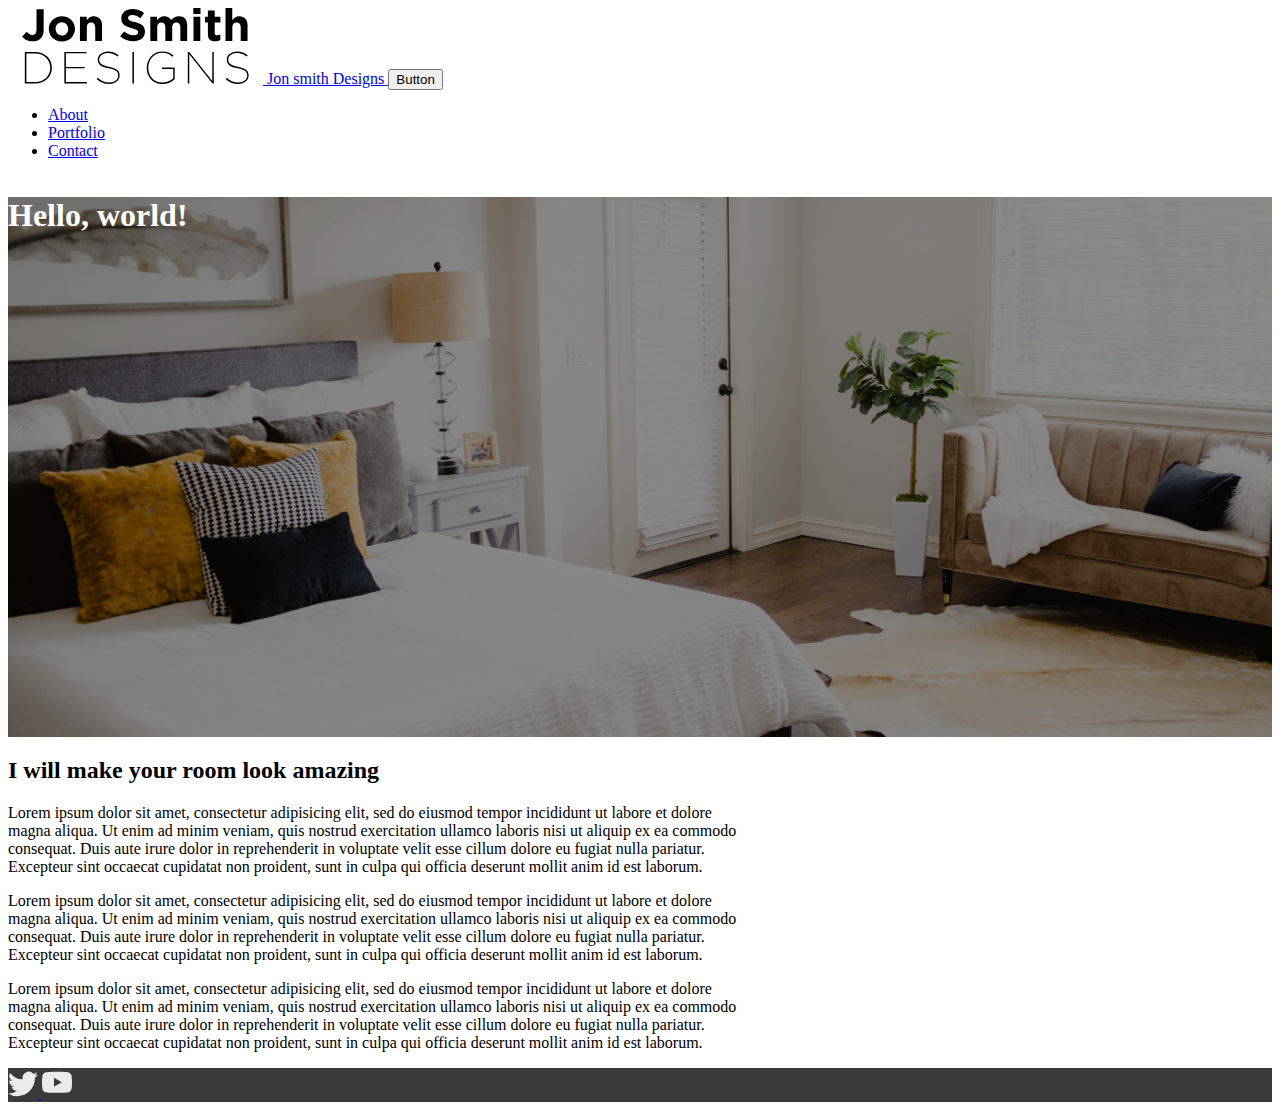
<file: index.html>
<!doctype html>
<html lang="en">
  <head>
    <meta charset="utf-8">
    <meta name="viewport" content="width=device-width, initial-scale=1">
    <link href="https://cdn.jsdelivr.net/npm/bootstrap@5.3.0-alpha1/dist/css/bootstrap.min.css" rel="stylesheet" integrity="sha384-GLhlTQ8iRABdZLl6O3oVMWSktQOp6b7In1Zl3/Jr59b6EGGoI1aFkw7cmDA6j6gD" crossorigin="anonymous">

    <!-- Custom CSS  -->
    <link href="./css/custom.css" rel="stylesheet">
    <title>Sofiane Benzait</title>
  </head>

  <body>
    <script src="https://cdn.jsdelivr.net/npm/bootstrap@5.3.0-alpha1/dist/js/bootstrap.bundle.min.js" integrity="sha384-w76AqPfDkMBDXo30jS1Sgez6pr3x5MlQ1ZAGC+nuZB+EYdgRZgiwxhTBTkF7CXvN" crossorigin="anonymous"></script>
    <div class="wrapper">
      <div class="container">
          <nav class="navbar navbar-expand-sm  bg-light">
            <div class="container">
              <a class="navbar-brand" href="index.html">
                <img src="./images/jon-smith-title.svg" width="255" height="76" alt="logo-for-Jon-Designs">
                <span class="d-none ">Jon smith Designs</span>
              </a>

              <button
                class="navbar-toggler"
                type="button"
                data-bs-toggle="collapse"
                data-bs-target="#navbarNav"
                aria-controls="navbarNav"
                aria-expanded="false"
                aria-label="toggle-navigation">

                  <span class="navbar-toggler-icon"></span>
                  Button

              </button>

              <div class="collapse navbar-collapse" id="navbarNav">
                <ul class="navbar-nav ms-auto text-center">
                  <li class="nav-item">
                    <a href="about.html" class="nav-link">About</a>
                  </li>
                  <li class="nav-item">
                    <a href="portfolio.html" class="nav-link">Portfolio</a>
                  </li>
                  <li class="nav-item">
                    <a href="contact.html" class="nav-link">Contact</a>
                  </li>
                </ul>
              </div>
            </div>
          </nav>
      </div>

      <main>
        <header style="background-image: url('./images/index-image.jpg')">
            <div class="color-overlay d-flex justify-content-center align-items-center">
              <h1>Hello, world!</h1>
            </div>
        </header>

        <div class="singleCol mx-auto my-5">
          <div class="container">
            <h2 class = "text-center">I will make your room look amazing</h2>
            <p class="lead">Lorem ipsum dolor sit amet, consectetur adipisicing elit, sed do eiusmod tempor incididunt ut labore et dolore magna aliqua. Ut enim ad minim veniam, quis nostrud exercitation ullamco laboris nisi ut aliquip ex ea commodo consequat. Duis aute irure dolor in reprehenderit in voluptate velit esse cillum dolore eu fugiat nulla pariatur. Excepteur sint occaecat cupidatat non proident, sunt in culpa qui officia deserunt mollit anim id est laborum.</p>
            <p>Lorem ipsum dolor sit amet, consectetur adipisicing elit, sed do eiusmod tempor incididunt ut labore et dolore magna aliqua. Ut enim ad minim veniam, quis nostrud exercitation ullamco laboris nisi ut aliquip ex ea commodo consequat. Duis aute irure dolor in reprehenderit in voluptate velit esse cillum dolore eu fugiat nulla pariatur. Excepteur sint occaecat cupidatat non proident, sunt in culpa qui officia deserunt mollit anim id est laborum.</p>
            <p>Lorem ipsum dolor sit amet, consectetur adipisicing elit, sed do eiusmod tempor incididunt ut labore et dolore magna aliqua. Ut enim ad minim veniam, quis nostrud exercitation ullamco laboris nisi ut aliquip ex ea commodo consequat. Duis aute irure dolor in reprehenderit in voluptate velit esse cillum dolore eu fugiat nulla pariatur. Excepteur sint occaecat cupidatat non proident, sunt in culpa qui officia deserunt mollit anim id est laborum.</p>
          </div>
        </div>

      </main>
    </div>


    <div class="row">
      <div class="col-lg-12">
        <footer>
          <div class="d-flex flex-row justify-content-center p-5">
            <a href="https://twitter.com/home">
              <img class="logo me-4" src="./images/twitter.svg" width="30" height="30">
            </a>

            <a href="https://youtube.com/">
              <img class="logo" src="./images/youtube.svg" width="30" height="30">
            </a>

          </div>
        </footer>
      </div>
    </div>

  </body>

</html>
</file>
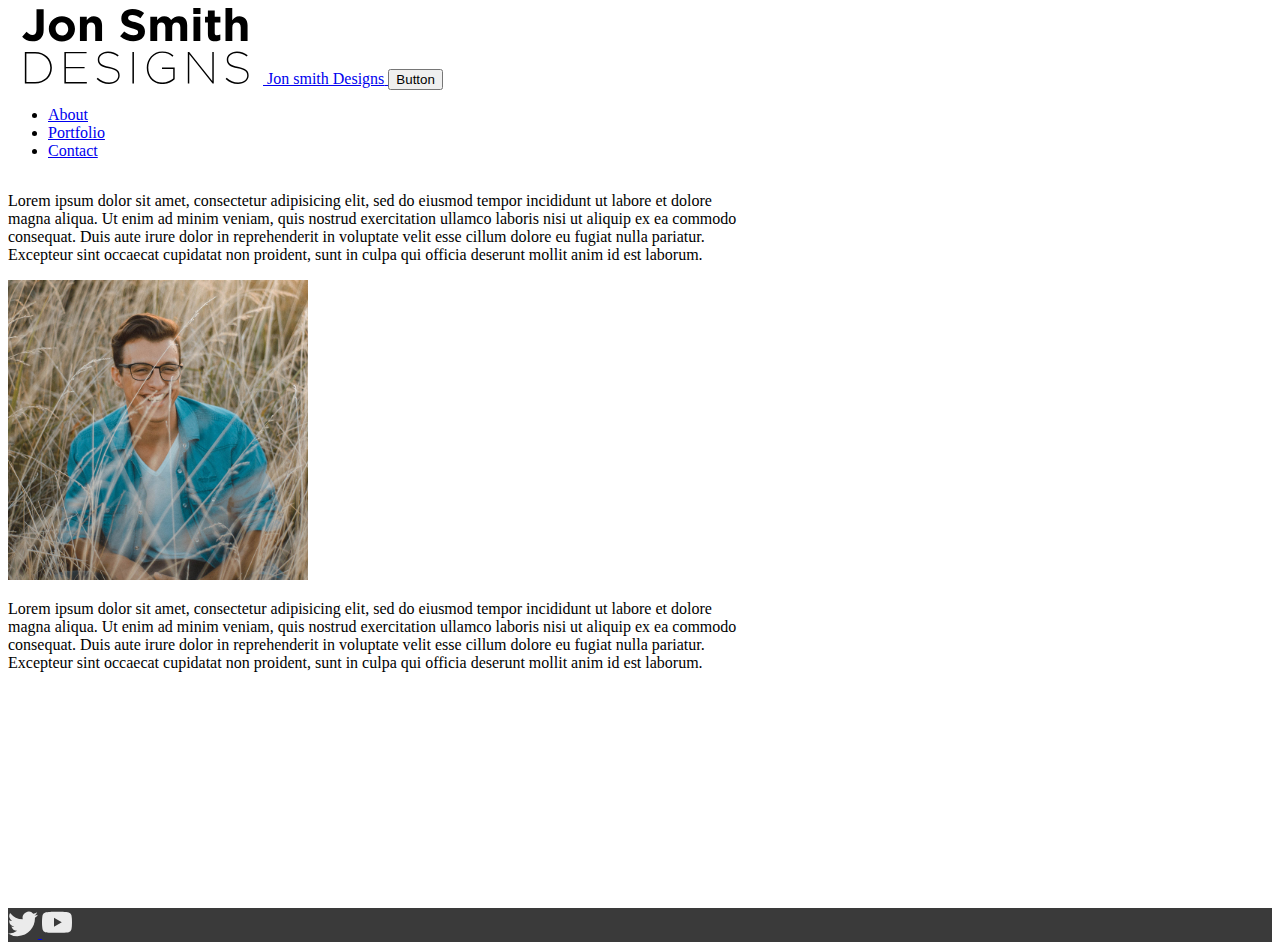
<file: about.html>
<!doctype html>
<html lang="en">
  <head>
    <meta charset="utf-8">
    <meta name="viewport" content="width=device-width, initial-scale=1">
    <link href="https://cdn.jsdelivr.net/npm/bootstrap@5.3.0-alpha1/dist/css/bootstrap.min.css" rel="stylesheet" integrity="sha384-GLhlTQ8iRABdZLl6O3oVMWSktQOp6b7In1Zl3/Jr59b6EGGoI1aFkw7cmDA6j6gD" crossorigin="anonymous">

    <!-- Custom CSS  -->
    <link href="./css/custom.css" rel="stylesheet">
    <title>About | Sofiane Benzait</title>
  </head>

  <body>
    <script src="https://cdn.jsdelivr.net/npm/bootstrap@5.3.0-alpha1/dist/js/bootstrap.bundle.min.js" integrity="sha384-w76AqPfDkMBDXo30jS1Sgez6pr3x5MlQ1ZAGC+nuZB+EYdgRZgiwxhTBTkF7CXvN" crossorigin="anonymous"></script>
    <div class="wrapper">
      <div class="container">
          <nav class="navbar navbar-expand-sm  bg-light">
            <div class="container">
              <a class="navbar-brand" href="index.html">
                <img src="./images/jon-smith-title.svg" width="255" height="76" alt="logo-for-Jon-Designs">
                <span class="d-none ">Jon smith Designs</span>
              </a>

              <button
                class="navbar-toggler"
                type="button"
                data-bs-toggle="collapse"
                data-bs-target="#navbarNav"
                aria-controls="navbarNav"
                aria-expanded="false"
                aria-label="toggle-navigation">

                  <span class="navbar-toggler-icon"></span>
                  Button

              </button>

              <div class="collapse navbar-collapse" id="navbarNav">
                <ul class="navbar-nav ms-auto text-center">
                  <li class="nav-item">
                    <a href="about.html" class="nav-link active">About</a>
                  </li>
                  <li class="nav-item">
                    <a href="portfolio.html" class="nav-link">Portfolio</a>
                  </li>
                  <li class="nav-item">
                    <a href="contact.html" class="nav-link">Contact</a>
                  </li>
                </ul>
              </div>
            </div>
          </nav>
      </div>

      <main>

        <div class="singleCol mx-auto my-2 my-md-4 ">
          <div class="container overflow-hidden">
            <p class="lead">Lorem ipsum dolor sit amet, consectetur adipisicing elit, sed do eiusmod tempor incididunt ut labore et dolore magna aliqua. Ut enim ad minim veniam, quis nostrud exercitation ullamco laboris nisi ut aliquip ex ea commodo consequat. Duis aute irure dolor in reprehenderit in voluptate velit esse cillum dolore eu fugiat nulla pariatur. Excepteur sint occaecat cupidatat non proident, sunt in culpa qui officia deserunt mollit anim id est laborum.</p>
            <p class=text-center>
              <img
              src="./images/john-smith-portrait.jpg"
              width="300"
              height="300"
              alt="portrait"
              class="float-sm-none float-md-end">
            </p>
            <p>Lorem ipsum dolor sit amet, consectetur adipisicing elit, sed do eiusmod tempor incididunt ut labore et dolore magna aliqua. Ut enim ad minim veniam, quis nostrud exercitation ullamco laboris nisi ut aliquip ex ea commodo consequat. Duis aute irure dolor in reprehenderit in voluptate velit esse cillum dolore eu fugiat nulla pariatur. Excepteur sint occaecat cupidatat non proident, sunt in culpa qui officia deserunt mollit anim id est laborum.</p>
          </div>
        </div>

      </main>
    </div>


    <div class="row">
      <div class="col-lg-12">
        <footer>
          <div class="d-flex flex-row justify-content-center p-5">
            <a href="https://twitter.com/home">
              <img class="logo me-4" src="./images/twitter.svg" width="30" height="30">
            </a>

            <a href="https://youtube.com/">
              <img class="logo" src="./images/youtube.svg" width="30" height="30">
            </a>

          </div>
        </footer>
      </div>
    </div>

  </body>

</html>
</file>
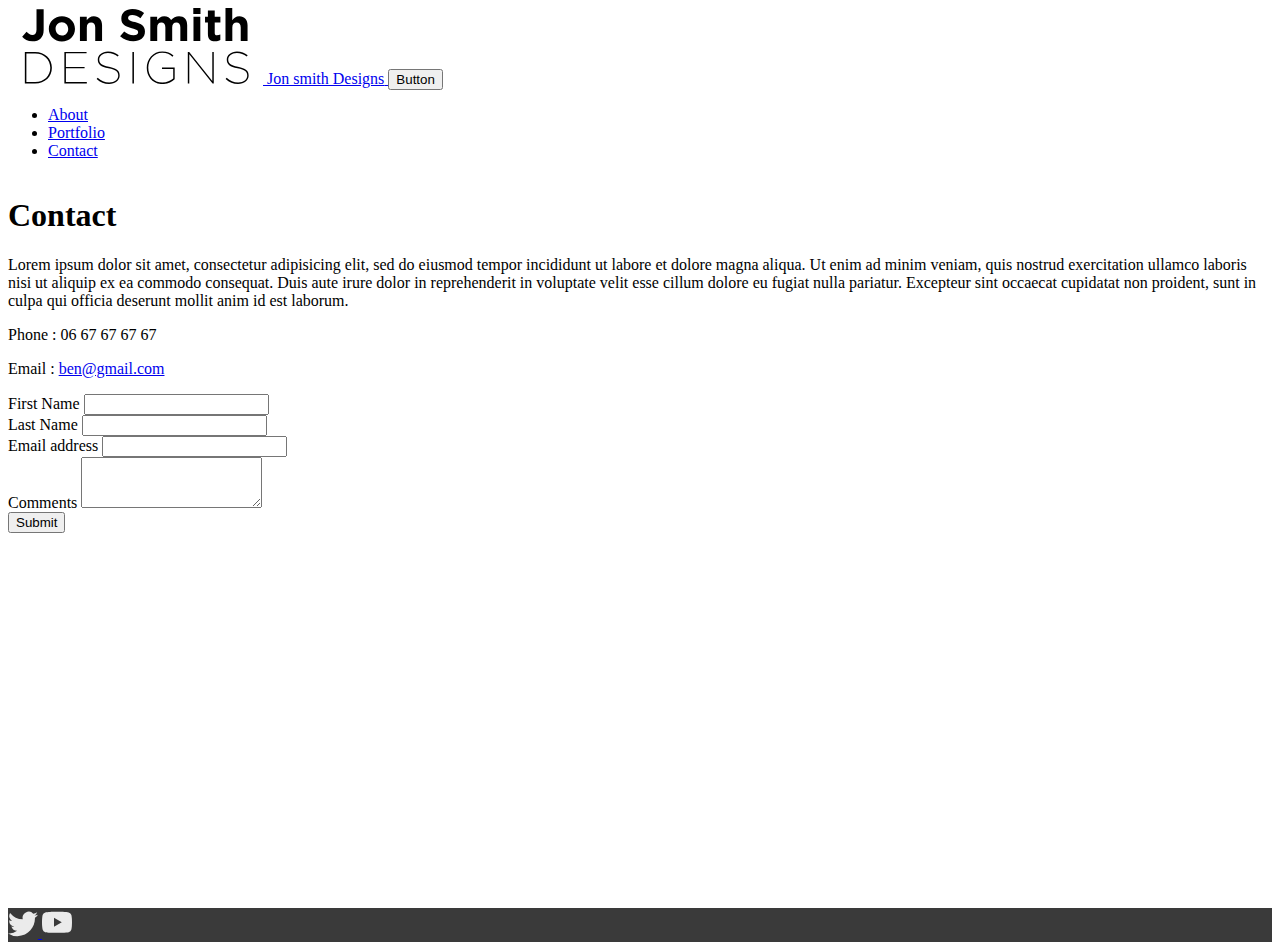
<file: contact.html>
<!doctype html>
<html lang="en">
  <head>
    <meta charset="utf-8">
    <meta name="viewport" content="width=device-width, initial-scale=1">
    <link href="https://cdn.jsdelivr.net/npm/bootstrap@5.3.0-alpha1/dist/css/bootstrap.min.css" rel="stylesheet" integrity="sha384-GLhlTQ8iRABdZLl6O3oVMWSktQOp6b7In1Zl3/Jr59b6EGGoI1aFkw7cmDA6j6gD" crossorigin="anonymous">

    <!-- Custom CSS  -->
    <link href="./css/custom.css" rel="stylesheet">
    <title>Contact Me | Sofiane Benzait</title>
  </head>

  <body>
    <script src="https://cdn.jsdelivr.net/npm/bootstrap@5.3.0-alpha1/dist/js/bootstrap.bundle.min.js" integrity="sha384-w76AqPfDkMBDXo30jS1Sgez6pr3x5MlQ1ZAGC+nuZB+EYdgRZgiwxhTBTkF7CXvN" crossorigin="anonymous"></script>
    <div class="wrapper">
      <div class="container">
          <nav class="navbar navbar-expand-sm  bg-light">
            <div class="container">
              <a class="navbar-brand" href="index.html">
                <img src="./images/jon-smith-title.svg" width="255" height="76" alt="logo-for-Jon-Designs">
                <span class="d-none ">Jon smith Designs</span>
              </a>

              <button
                class="navbar-toggler"
                type="button"
                data-bs-toggle="collapse"
                data-bs-target="#navbarNav"
                aria-controls="navbarNav"
                aria-expanded="false"
                aria-label="toggle-navigation">

                  <span class="navbar-toggler-icon"></span>
                  Button

              </button>

              <div class="collapse navbar-collapse" id="navbarNav">
                <ul class="navbar-nav ms-auto text-center">
                  <li class="nav-item">
                    <a href="about.html" class="nav-link">About</a>
                  </li>
                  <li class="nav-item">
                    <a href="portfolio.html" class="nav-link">Portfolio</a>
                  </li>
                  <li class="nav-item">
                    <a href="contact.html" class="nav-link active">Contact</a>
                  </li>
                </ul>
              </div>
            </div>
          </nav>
      </div>

      <main>
          <div class="container my-2">
            <h1>Contact</h1>
            <div class="row g-5">

              <div class="col-md-6">
                <p>Lorem ipsum dolor sit amet, consectetur adipisicing elit, sed do eiusmod tempor incididunt ut labore et dolore magna aliqua. Ut enim ad minim veniam, quis nostrud exercitation ullamco laboris nisi ut aliquip ex ea commodo consequat. Duis aute irure dolor in reprehenderit in voluptate velit esse cillum dolore eu fugiat nulla pariatur. Excepteur sint occaecat cupidatat non proident, sunt in culpa qui officia deserunt mollit anim id est laborum.</p>
                <p>Phone : 06 67 67 67 67</p>
                <p>Email : <a href="mailto:ben@gmail.com">ben@gmail.com</a> </p>
              </div>

              <div class="col-md-6">
                <form class="row g-3">

                    <div class="col-lg-6">
                      <label for="firstName" class="form-label">First Name</label>
                      <input type="text" name="first-name" class="form-control" id="firstName">
                    </div>
                    <div class="col-lg-6">
                      <label for="lastName" class="form-label">Last Name</label>
                      <input type="text" name="last-name" class="form-control" id="lastName">
                    </div>
                    <div class="col-lg-12">
                      <label for="email" class="form-label">Email address</label>
                      <input type="email" name="email" class="form-control" id="email">
                    </div>
                    <div class="col-lg-12">
                      <label for="comments" class="form-label">Comments</label>
                      <textarea name="comments" class="form-control" id="comments" rows="3"></textarea>
                    </div>
                    <div class="col-12 text-center">
                      <button type="submit" class="btn btn-primary" name="button">Submit</button>
                    </div>

                </form>
              </div>
            </div>
          </div>
      </main>

    </div>


    <div class="row">
      <div class="col-lg-12">
        <footer>
          <div class="d-flex flex-row justify-content-center p-5">
            <a href="https://twitter.com/home">
              <img class="logo me-4" src="./images/twitter.svg" width="30" height="30">
            </a>

            <a href="https://youtube.com/">
              <img class="logo" src="./images/youtube.svg" width="30" height="30">
            </a>

          </div>
        </footer>
      </div>
    </div>
  </body>

</html>
</file>
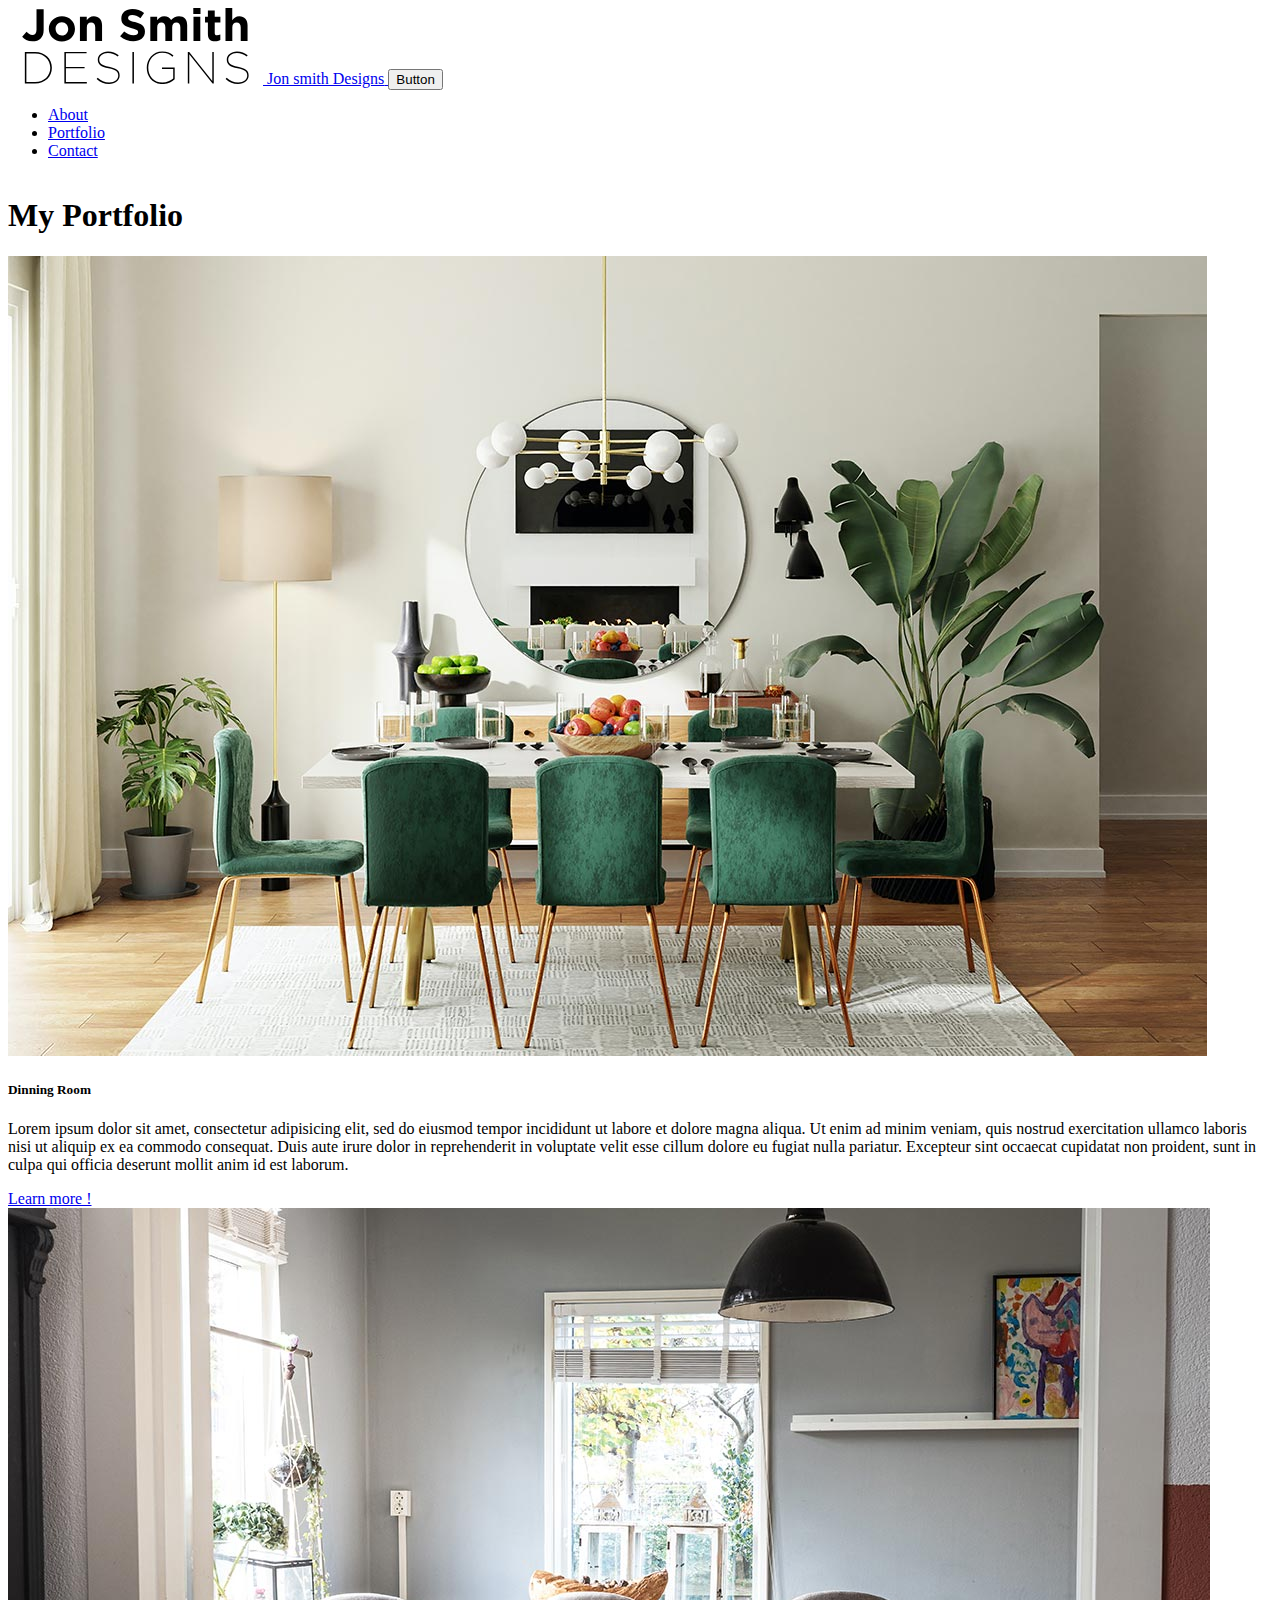
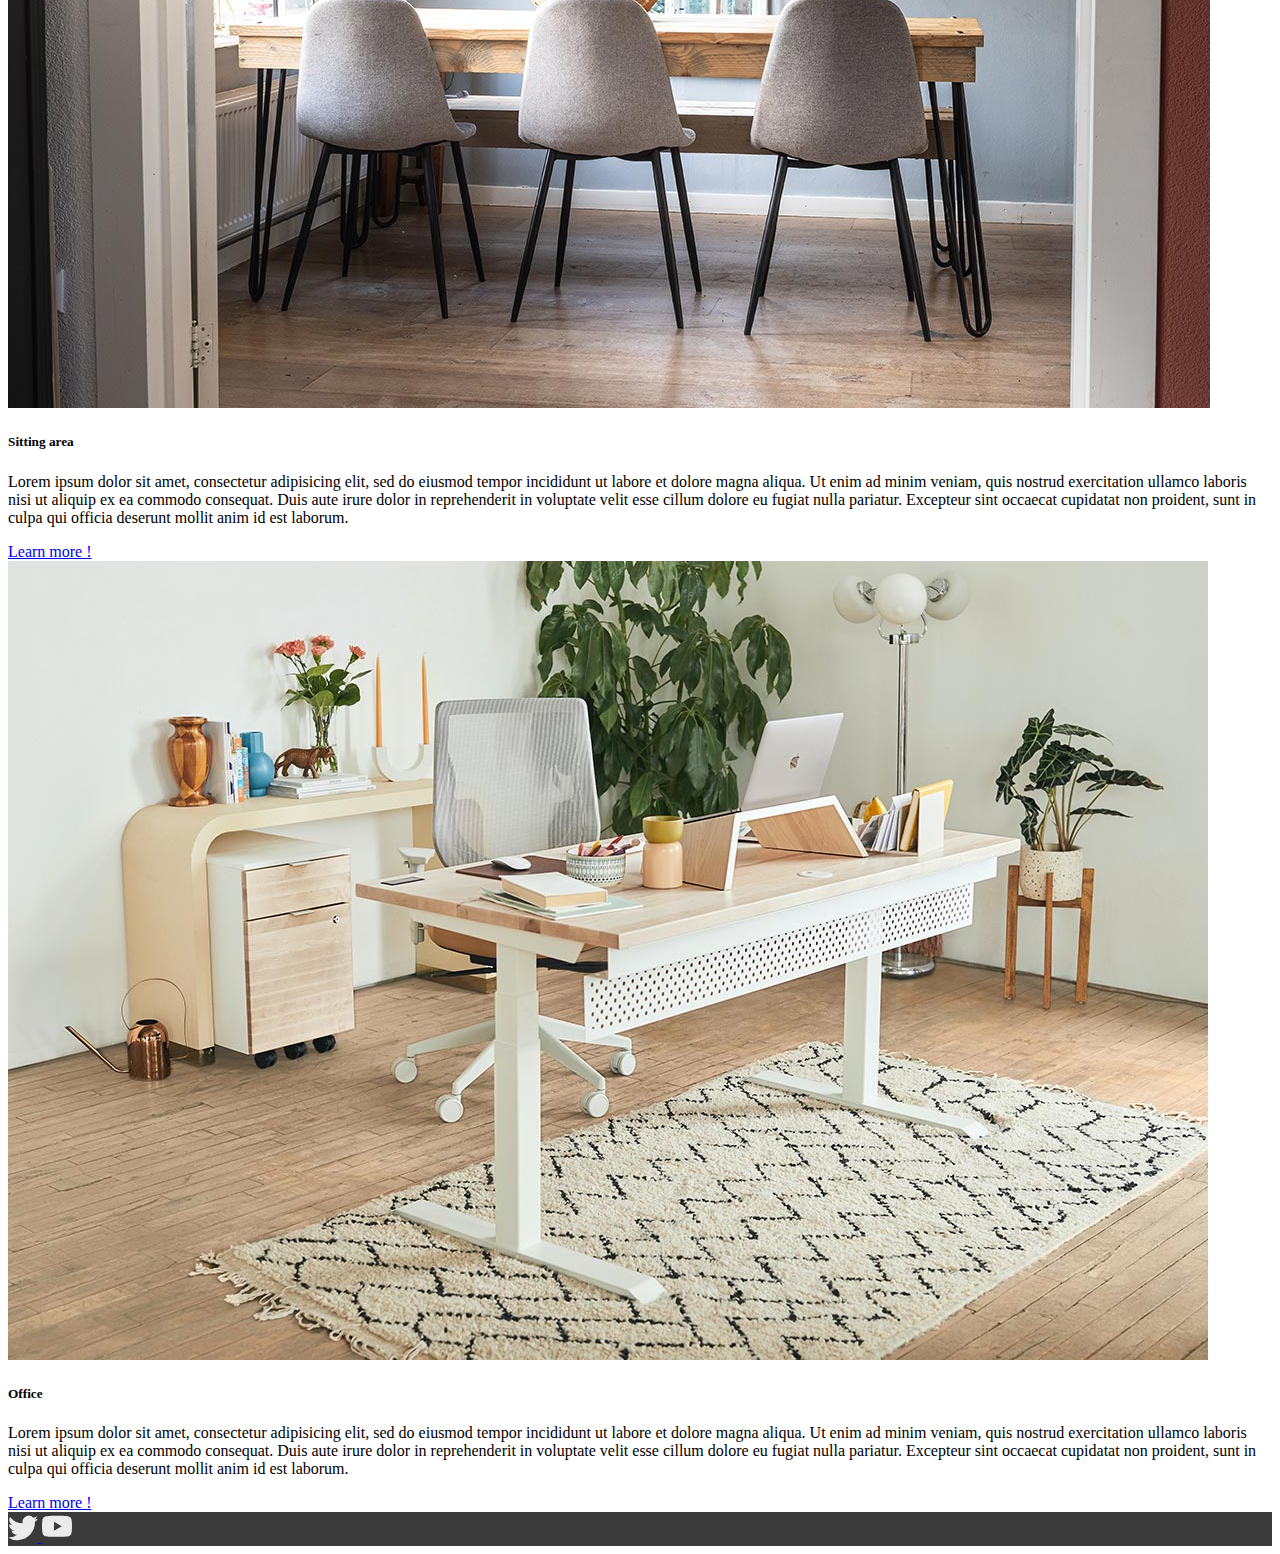
<file: portfolio.html>
<!doctype html>
<html lang="en">
  <head>
    <meta charset="utf-8">
    <meta name="viewport" content="width=device-width, initial-scale=1">
    <link href="https://cdn.jsdelivr.net/npm/bootstrap@5.3.0-alpha1/dist/css/bootstrap.min.css" rel="stylesheet" integrity="sha384-GLhlTQ8iRABdZLl6O3oVMWSktQOp6b7In1Zl3/Jr59b6EGGoI1aFkw7cmDA6j6gD" crossorigin="anonymous">

    <!-- Custom CSS  -->
    <link href="./css/custom.css" rel="stylesheet">
    <title>Portfolio | Sofiane Benzait</title>
  </head>

  <body>
    <script src="https://cdn.jsdelivr.net/npm/bootstrap@5.3.0-alpha1/dist/js/bootstrap.bundle.min.js" integrity="sha384-w76AqPfDkMBDXo30jS1Sgez6pr3x5MlQ1ZAGC+nuZB+EYdgRZgiwxhTBTkF7CXvN" crossorigin="anonymous"></script>
    <div class="wrapper">
      <div class="container">
          <nav class="navbar navbar-expand-sm  bg-light">
            <div class="container">
              <a class="navbar-brand" href="index.html">
                <img src="./images/jon-smith-title.svg" width="255" height="76" alt="logo-for-Jon-Designs">
                <span class="d-none ">Jon smith Designs</span>
              </a>

              <button
                class="navbar-toggler"
                type="button"
                data-bs-toggle="collapse"
                data-bs-target="#navbarNav"
                aria-controls="navbarNav"
                aria-expanded="false"
                aria-label="toggle-navigation">

                  <span class="navbar-toggler-icon"></span>
                  Button

              </button>

              <div class="collapse navbar-collapse" id="navbarNav">
                <ul class="navbar-nav ms-auto text-center">
                  <li class="nav-item">
                    <a href="about.html" class="nav-link">About</a>
                  </li>
                  <li class="nav-item">
                    <a href="portfolio.html" class="nav-link active">Portfolio</a>
                  </li>
                  <li class="nav-item">
                    <a href="contact.html" class="nav-link">Contact</a>
                  </li>
                </ul>
              </div>
            </div>
          </nav>
      </div>

      <main>
        <div class="container p-3">
          <h1>My Portfolio</h1>
          <div class="row g-2 g-md-3">
            <div class="col-12 col-md-6 col-lg-4">
              <div class="card">
                <img src="./images/dining-room-smaller.jpg" alt="Dinning room" class="card-img-top">
                <div class="card-body">
                  <h5 class="card-title">Dinning Room</h5>
                  <p class="card-text">Lorem ipsum dolor sit amet, consectetur adipisicing elit, sed do eiusmod tempor incididunt ut labore et dolore magna aliqua. Ut enim ad minim veniam, quis nostrud exercitation ullamco laboris nisi ut aliquip ex ea commodo consequat. Duis aute irure dolor in reprehenderit in voluptate velit esse cillum dolore eu fugiat nulla pariatur. Excepteur sint occaecat cupidatat non proident, sunt in culpa qui officia deserunt mollit anim id est laborum.</p>
                  <div class="d-flex justify-content-center">
                      <a href="#" class=" btn btn-outline-dark">Learn more ! </a>
                  </div>
                </div>
              </div>
            </div>
            <div class="col-12 col-md-6 col-lg-4">
              <div class="card">
                <img src="./images/sitting-area-smaller.jpg" alt="Sitting area" class="card-img-top">
                <div class="card-body">
                  <h5 class="card-title">Sitting area</h5>
                  <p class="card-text">Lorem ipsum dolor sit amet, consectetur adipisicing elit, sed do eiusmod tempor incididunt ut labore et dolore magna aliqua. Ut enim ad minim veniam, quis nostrud exercitation ullamco laboris nisi ut aliquip ex ea commodo consequat. Duis aute irure dolor in reprehenderit in voluptate velit esse cillum dolore eu fugiat nulla pariatur. Excepteur sint occaecat cupidatat non proident, sunt in culpa qui officia deserunt mollit anim id est laborum.</p>
                  <div class="d-flex justify-content-center">
                      <a href="#" class=" btn btn-outline-dark">Learn more ! </a>
                  </div>
                </div>
              </div>
            </div>
            <div class="col-12 col-md-6 col-lg-4">
              <div class="card">
                <img src="./images/office-smaller.jpg" alt="Office" class="card-img-top">
                <div class="card-body">
                  <h5 class="card-title">Office</h5>
                  <p class="card-text">Lorem ipsum dolor sit amet, consectetur adipisicing elit, sed do eiusmod tempor incididunt ut labore et dolore magna aliqua. Ut enim ad minim veniam, quis nostrud exercitation ullamco laboris nisi ut aliquip ex ea commodo consequat. Duis aute irure dolor in reprehenderit in voluptate velit esse cillum dolore eu fugiat nulla pariatur. Excepteur sint occaecat cupidatat non proident, sunt in culpa qui officia deserunt mollit anim id est laborum.</p>
                  <div class="d-flex justify-content-center">
                      <a href="#" class=" btn btn-outline-dark">Learn more ! </a>
                  </div>
                </div>
              </div>
            </div>
          </div>
        </div>
      </main>
    </div>


    <div class="row">
      <div class="col-lg-12">
        <footer>
          <div class="d-flex flex-row justify-content-center p-5">
            <a href="https://twitter.com/home">
              <img class="logo me-4" src="./images/twitter.svg" width="30" height="30">
            </a>

            <a href="https://youtube.com/">
              <img class="logo" src="./images/youtube.svg" width="30" height="30">
            </a>

          </div>
        </footer>
      </div>
    </div>
  </body>

</html>
</file>
<file: css/custom.css>
header {
  background : no-repeat center ;
  background-size : cover;
  color : white;
}

.color-overlay {
  background-color: rgba(0, 0, 0, 0.4);
  min-height: 60vh;
}

.singleCol {
    max-width: 750px;
}

.logo {
  filter: brightness(0) saturate(100%) invert(99%) sepia(0%) saturate(7448%) hue-rotate(179deg) brightness(96%) contrast(94%);
}

.logo:hover {
  filter: brightness(0) saturate(100%) invert(68%) sepia(8%) saturate(11%) hue-rotate(317deg) brightness(86%) contrast(98%);
}

.wrapper {
  display: flex;
  flex-direction: column;
  min-height: 100vh;
}

footer {
  margin-top: auto;
}

footer {
  background-color: #3a3a3a;
  color: white;
}

@media (max-width : 767.98px) {
    .color-overlay {
      min-height: 30vh
    }
}
</file>
